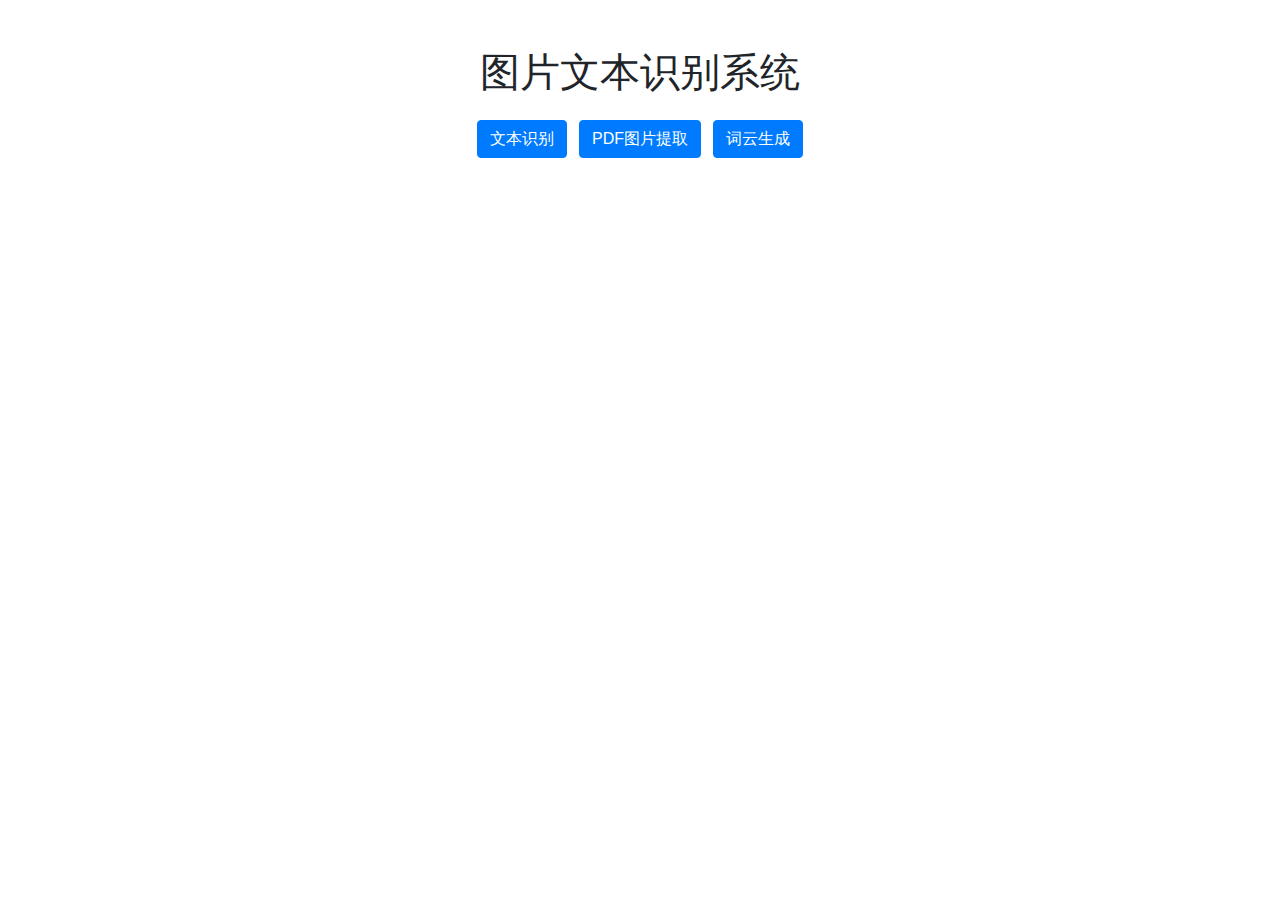
<file: templates/index.html>
<!DOCTYPE html>
<html lang="en">
<head>
    <meta charset="UTF-8">
    <meta name="viewport" content="width=device-width, initial-scale=1.0">
    <title>图片文本识别系统</title>
    <link rel="stylesheet" href="https://stackpath.bootstrapcdn.com/bootstrap/4.5.2/css/bootstrap.min.css">
    <link rel="stylesheet" href="/static/css/styles.css">
</head>
<body>
    <div class="container mt-5">
        <h1 class="text-center mb-4">图片文本识别系统</h1>
        <div class="text-center">
            <a href="/text-recognition" class="btn btn-primary mr-2">文本识别</a>
            <a href="/pdf-image-extraction" class="btn btn-primary mr-2">PDF图片提取</a>
            <a href="/wordcloud-generation" class="btn btn-primary">词云生成</a>
        </div>
    </div>
    <script src="https://code.jquery.com/jquery-3.5.1.min.js"></script>
    <script src="https://stackpath.bootstrapcdn.com/bootstrap/4.5.2/js/bootstrap.min.js"></script>
</body>
</html>
</file>
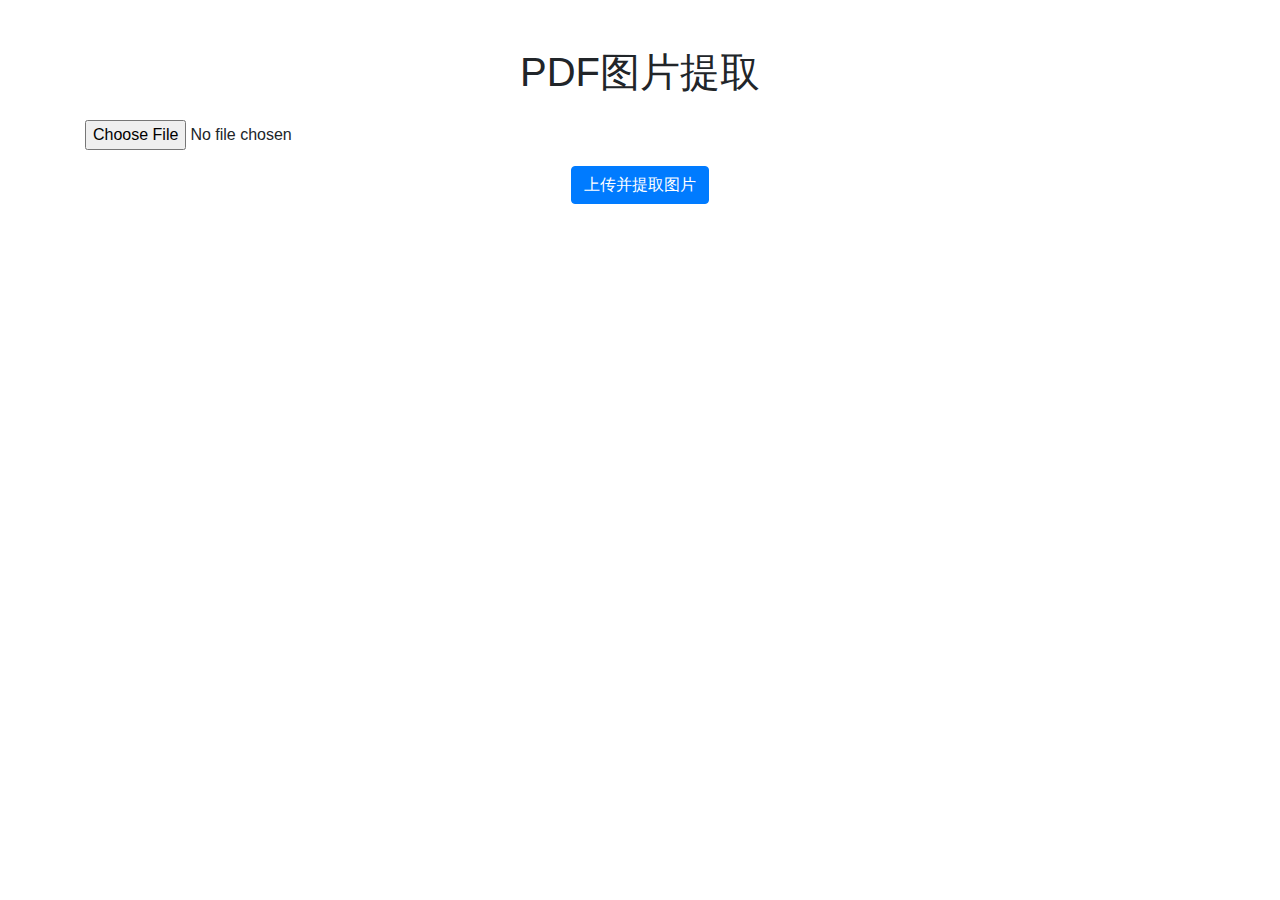
<file: templates/pdf_image_extraction.html>
<!DOCTYPE html>
<html lang="en">
<head>
    <meta charset="UTF-8">
    <meta name="viewport" content="width=device-width, initial-scale=1.0">
    <title>PDF图片提取</title>
    <link rel="stylesheet" href="https://stackpath.bootstrapcdn.com/bootstrap/4.5.2/css/bootstrap.min.css">
    <style>
        .photo-wall {
            display: flex;
            flex-wrap: wrap;
            justify-content: center;
        }
        .photo-wall img {
            width: 200px;
            height: auto;
            margin: 10px;
            border: 1px solid #ddd;
            border-radius: 5px;
        }
    </style>
</head>
<body>
    <div class="container mt-5">
        <h1 class="text-center mb-4">PDF图片提取</h1>
        <form id="upload-form" enctype="multipart/form-data" class="text-center">
            <div class="form-group">
                <input type="file" id="file-input" name="file" class="form-control-file" accept=".pdf">
            </div>
            <button type="submit" class="btn btn-primary">上传并提取图片</button>
        </form>
        <div id="loading" class="text-center mt-4" style="display:none;">
            <div class="spinner-border text-primary" role="status">
                <span class="sr-only">处理中...</span>
            </div>
            <p>正在处理，请稍候...</p>
        </div>
        <div id="images" class="mt-4" style="display:none;">
            <h2 class="text-center">提取的图片</h2>
            <div id="image-list" class="photo-wall"></div>
            <div class="text-center">
                <a id="download-images-link" href="#" class="btn btn-success" style="display:none;">下载所有图片</a>
            </div>
        </div>
    </div>
    <script src="https://code.jquery.com/jquery-3.5.1.min.js"></script>
    <script src="https://stackpath.bootstrapcdn.com/bootstrap/4.5.2/js/bootstrap.min.js"></script>
    <script>
        $(document).ready(function() {
            $('#upload-form').on('submit', function(e) {
                e.preventDefault();
                var formData = new FormData(this);

                $('#loading').show();
                $('#images').hide();
                $('#image-list').empty();
                $('#download-images-link').hide();

                $.ajax({
                    url: '/upload',
                    type: 'POST',
                    data: formData,
                    contentType: false,
                    processData: false,
                    success: function(response) {
                        $('#loading').hide();
                        if (response.images && response.images.length > 0) {
                            $('#images').show();
                            response.images.forEach(function(image) {
                                var img = $('<img>').attr('src', image).addClass('img-thumbnail m-2');
                                $('#image-list').append(img);
                            });
                            $('#download-images-link').show().attr('href', response.download_url);
                        } else {
                            alert('未提取到任何图片');
                        }
                    },
                    error: function() {
                        $('#loading').hide();
                        alert('上传失败，请重试');
                    }
                });
            });
        });
    </script>
</body>
</html>
</file>
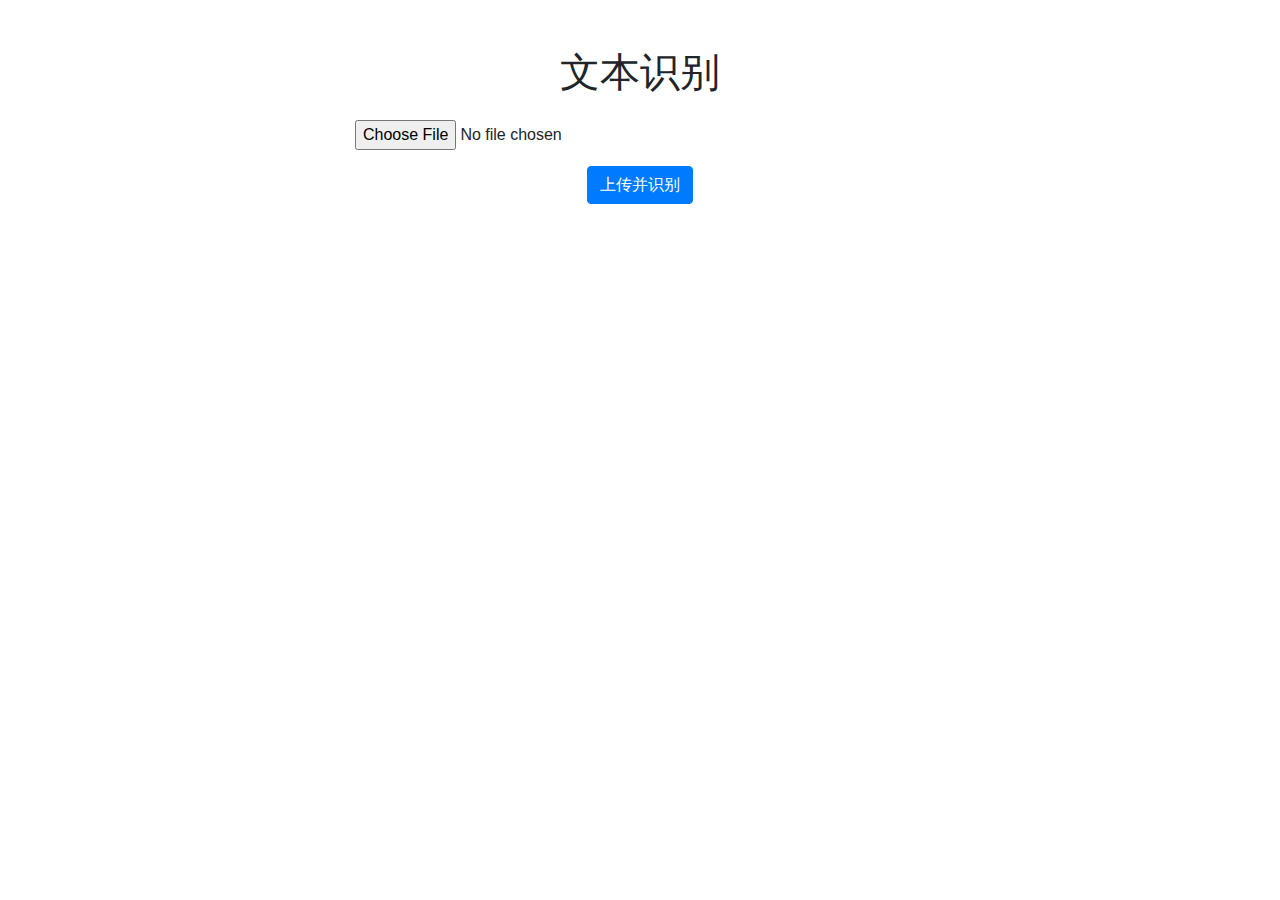
<file: templates/text_recognition.html>
<!DOCTYPE html>
<html lang="en">
<head>
    <meta charset="UTF-8">
    <meta name="viewport" content="width=device-width, initial-scale=1.0">
    <title>文本识别</title>
    <link rel="stylesheet" href="https://stackpath.bootstrapcdn.com/bootstrap/4.5.2/css/bootstrap.min.css">
    <link rel="stylesheet" href="/static/css/styles.css">
</head>
<body>
    <div class="container mt-5">
        <h1 class="text-center mb-4">文本识别</h1>
        <form id="upload-form" enctype="multipart/form-data" class="text-center">
            <div class="form-group">
                <input type="file" id="file-input" name="file" class="form-control-file" accept="image/*">
            </div>
            <button type="submit" class="btn btn-primary">上传并识别</button>
        </form>
        <div id="loading" class="text-center mt-4" style="display:none;">
            <div class="spinner-border text-primary" role="status">
                <span class="sr-only">处理中...</span>
            </div>
            <p>正在处理，请稍候...</p>
        </div>
        <div id="result" class="mt-4" style="display:none;">
            <h2 class="text-center">识别结果</h2>
            <pre id="output" class="bg-light p-3"></pre>
            <div class="text-center">
                <a id="download-link" href="#" class="btn btn-success" style="display:none;">下载识别结果</a>
            </div>
        </div>
    </div>
    <script src="https://code.jquery.com/jquery-3.5.1.min.js"></script>
    <script src="https://stackpath.bootstrapcdn.com/bootstrap/4.5.2/js/bootstrap.min.js"></script>
    <script src="/static/js/text_recognition.js"></script>
</body>
</html>
</file>
<file: static/css/styles.css>
body {
    font-family: 'Arial', sans-serif;
}

.container {
    max-width: 600px;
    margin: 0 auto;
}

#output {
    white-space: pre-wrap;
    text-align: left;
    border: 1px solid #ddd;
    border-radius: 5px;
}

.progress {
    height: 20px;
    margin-top: 10px;
}
</file>
